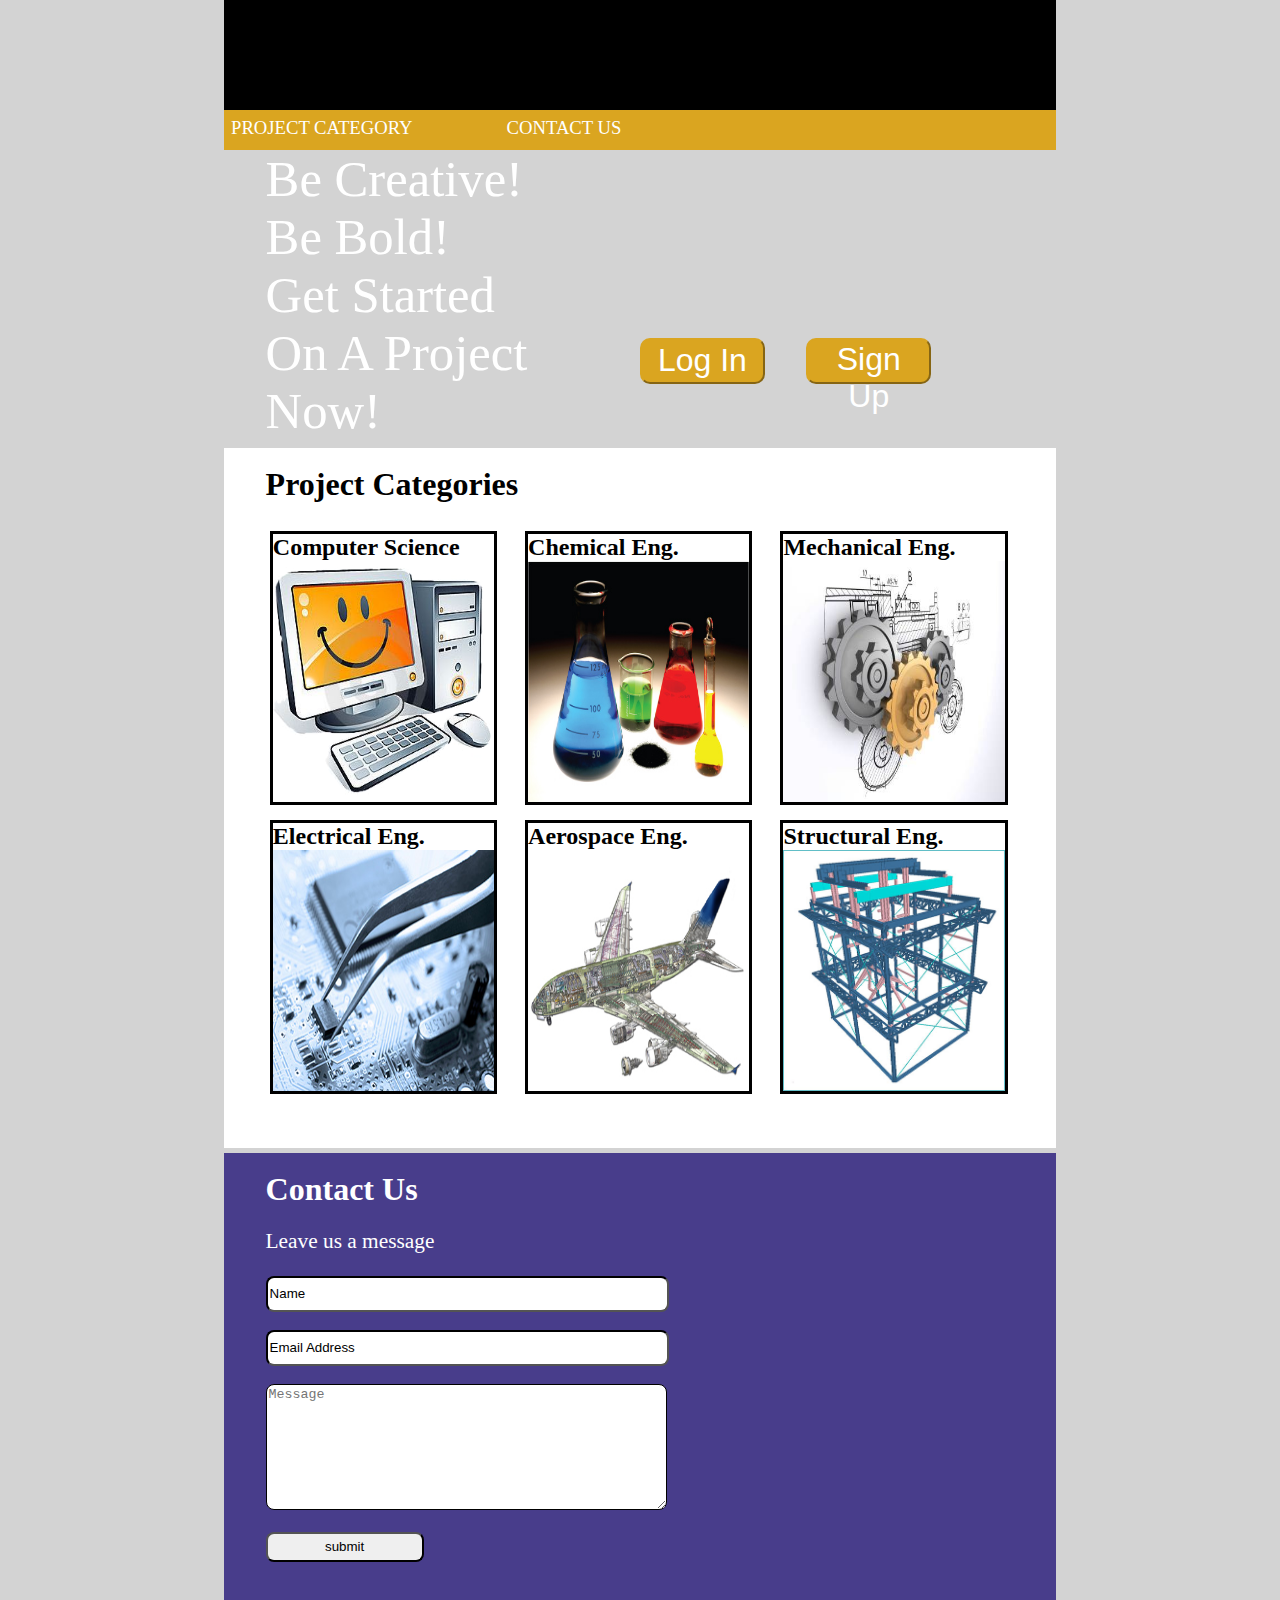
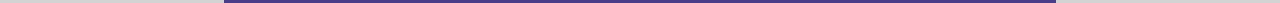
<file: index.html>
<!DOCTYPE HTML>

<html>
	<head> 
		<meta name = "viewport" content = "width = device-width, height = device-height, initial-scale = 1.0">
		<meta charset = "UTF-8">
		<link rel = "stylesheet" type = "text/css" href = "/css/header_css.css">
		<link rel = "stylesheet" type = "text/css" href = "/css/landing_page_css.css">
		<title> Project List </title>
		
	</head>

	<body>
		<div id = "wrapper">
			<div id = "header">
				<div id = "nav">
					<ul>
						<li><a href = "#projects">Project Category</a></li>
						<li><a href = "#contactus"> Contact Us</a></li>
					</ul>
				</div>
			</div>

			<div id = "welcome">
				<div id ="description">
					<p>Be Creative! </p>
					<p> Be Bold! </p>
					<p>Get Started On A Project Now!</p>	
				</div>

				<div id = "log_in">
					<button onclick = "window.location.href = '/login.html';"> Log In </button>
					<button onclick = "window.location.href = '/signup.html';" style = "margin-left: 40%;"> Sign Up </button>
				</div>
			</div>	

			<div id = "project_category">
				<br>
				<h1 style = "margin:0; margin-left: 5%;"> Project Categories </h1>
				<br>
				<a name = "projects"></a>
				<div id = "table_container">
					<div class = "box">
						<h2> Computer Science </h2>
						<img src = "/images/compsci.png">
					</div>

					<div class = "box">
						<h2> Chemical Eng.</h2>
						<img src = "/images/chemEng.jpg">
					</div>

					<div class = "box">
						<h2> Mechanical Eng.</h2>
						<img src = "/images/mechanical.jpg">
					</div>

					<div class = "box">
						<h2> Electrical Eng. </h2>
						<img src = "/images/electrical.jpg">
					</div>

					<div class = "box">
						<h2> Aerospace Eng. </h2>
						<img src = "/images/aerospace.jpg">
					</div>

					<div class = "box">
						<h2> Structural Eng. </h2>	
						<img src = "/images/structural.jpg">
					</div>
				</div>
			</div>
			
			<div id  = "contact_us">
				<br><a name = "contactus"></a>
				<h1 style = "margin-top: 0; margin-left: 5%;color:white;">Contact Us </h1>
				<p style = "margin-left:5%; color:white;font-size:16pt;"> Leave us a message</p>
				<form>
					<input name = "name" type = "text" value = "Name"><br><br>
					<input name = "email" type = "email" value = "Email Address"><br><br>
					<textarea name = "message" value = "Message"  placeholder = "Message"></textarea><br><br>
					<input type = "submit" style = "width:20%;" value = "submit">
				</form>
			</div>	
		</div> 
	</body>
</html>
</file>
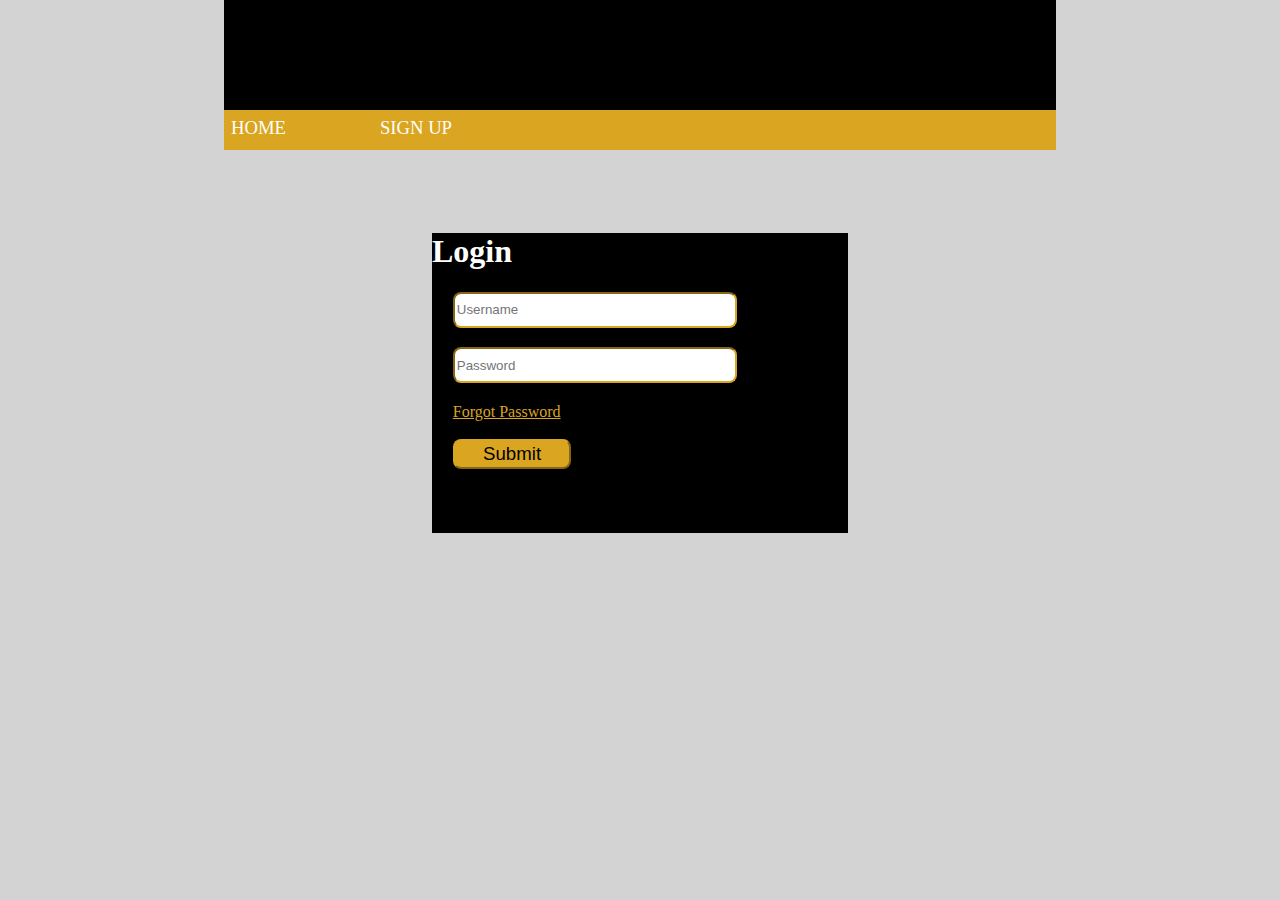
<file: login.html>
<!DOCTYPE html>

<html>
	<head>
		<meta name = "viewport" content = "width=device-width;height=device-height;initial-scale=1.0">
		<meta charset = "UTF-8">
		<link rel = "stylesheet" type = "text/css" href = "/css/header_css.css">		
		<link rel = "stylesheet" type = "text/css" href = "/css/login_signup_css.css">
		<title> Log In </title>
	</head>

	<body>
		<div id = "wrapper">
			<div id = "header">
				<div id = "nav">
					<ul>
						<li><a href = "\index.html">Home</a></li>
						<li><a href = "\signup.html">Sign Up</a></li>
					</ul>
				</div>
			</div>

			<div id = "login_box">
				<h1 style = "color:white;"> Login</h1>
				<form action = "/handleLogin.php" method = "POST">
					<input name = "username" type = "text" placeholder = "Username" required><br>	
					<input name = "password" placeholder = "Password" type = "password" required><br>
					<a href = "#" style = "color: #DAA520;">  Forgot Password </a><br><br>
					<input type = "submit" style = "width:30%;font-size:14pt;background-color:#DAA520;">
				</form>
			</div>		
		</div>
	</body>
</html>
</file>
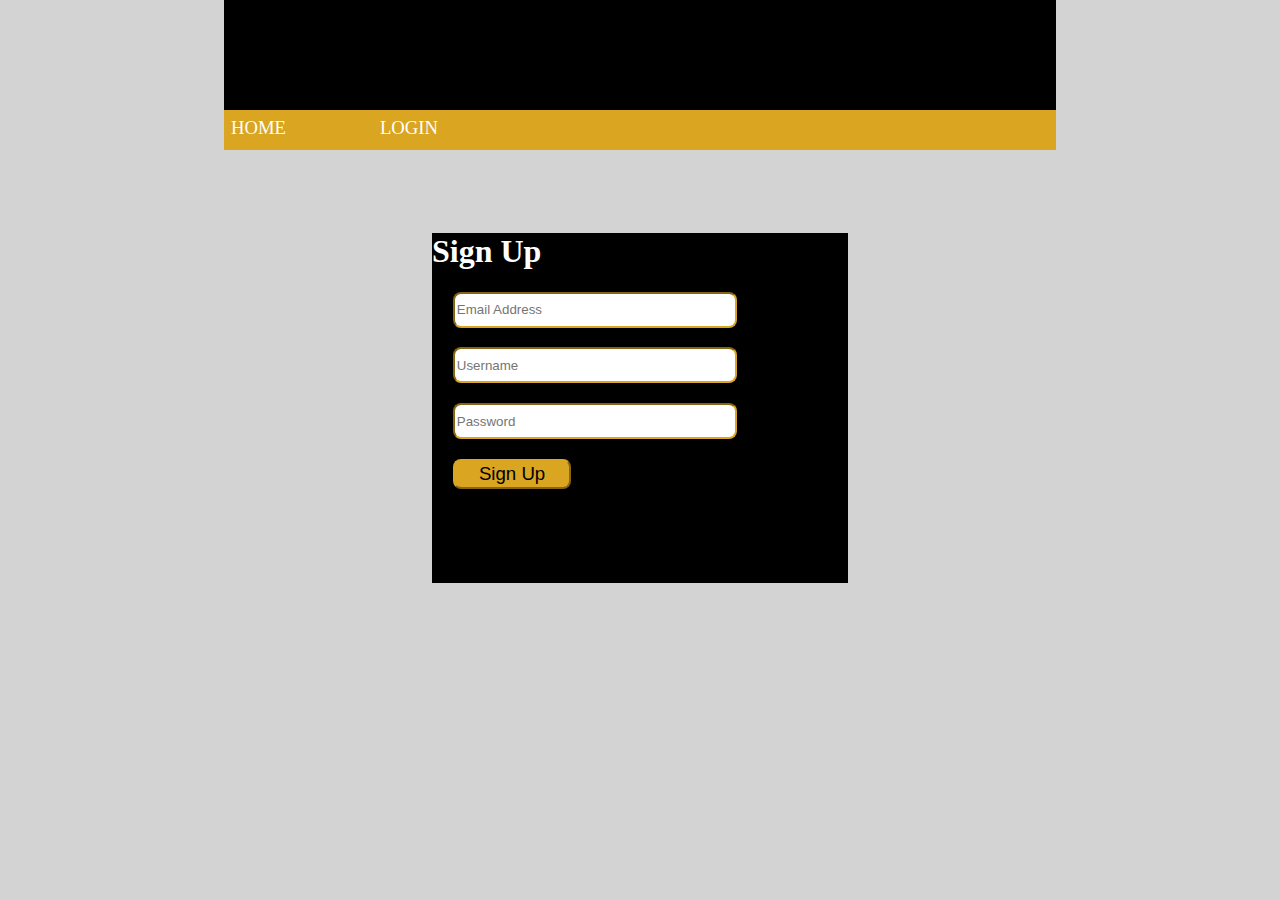
<file: signup.html>
<!DOCTYPE html>

<html>
        <head>
                <meta name = "viewport" content = "width=device-width;height=device-height;initial-scale=1.0">
                <meta charset = "UTF-8">
                <link rel = "stylesheet" type = "text/css" href = "/css/header_css.css">
                <link rel = "stylesheet" type = "text/css" href = "/css/login_signup_css.css">
                <title> Sign Up </title>
        </head>

        <body>
                <div id = "wrapper">
                        <div id = "header">
                                <div id = "nav">
                                        <ul>
                                                <li><a href = "\index.html">Home</a></li>
                                                <li><a href = "\login.html">Login</a></li>
                                        </ul>
                                </div>
                        </div>

			<div id = "signup_box">
				<h1 style = "color:white;">Sign Up</h1>
				<form method = "post" action = "http://192.241.236.193/handleLogin.php">
					<input type = "email" placeholder = "Email Address" name = "email" required>
					<input type = "text" placeholder = "Username" name = "signup_user" required>
					<input type = "password" placeholder = "Password" name = "signup_pass" required>
					<input type = "submit" style = "background-color:#DAA520; font-size:14pt; width:30%;" value = "Sign Up">
				</form>	
			</div>
		</div>
	</body>
</html>
</file>
<file: css/header_css.css>
html{
        height: 100%;
}

body{
        margin: 0;
        background-color:#d3d3d3;
        height:100%;
}

#wrapper{
        /*max-width: 1366px;*/
        width: 65%;
        margin-left: auto;
        margin-right: auto;
}


#header{
        width: 100%;
        height: 150px;
        background-color: black;
        position: relative;
}

#nav{
        width: 100%;
        background-color: #DAA520;
        height: 40px;
        position: absolute;
        bottom: 0;
}

#nav ul{
        list-style-type: none;
        margin: 0;
        padding:0;
}

#nav ul li{
        float:left;
}

#nav ul li a {
        margin-right: 80px;
        text-decoration: none;
        padding: 7px;
        font-size: 14pt;
        color:white;
        display: block;
        text-transform: uppercase;
}

#nav ul li a:hover{
        color: #1E90FF;
}

@media only screen and (max-width: 1100px){
        #wrapper{
                width: 100%;
        }

@media only screen and (max-width:320px){
        #wrapper{
                width:100%;
        }

        #header{
                height:150px;
                width:100%;
        }

        #nav{
                height: 65px;
        }

        #nav ul li a{
                display: inline;
        }
}
</file>
<file: css/landing_page_css.css>
#welcome{
	width: 100%;
	height: 293px;
	margin-bottom: 5px;
/*	border: dotted;;*/
	background-image: url("http://192.241.236.193/images/background.jpg");
	background-repeat: no-repeat;
	background-size: 100% 293px;
	padding: 0;
}

#description{
	width: 35%;
	height: 80%;
	margin-left: 5%;
	float:left;
}

#description p{
	margin: 0;
	color:white;
	font-size: 38pt;
}

#log_in{
	width: 50%;
	height: 80%;
	position:relative;
	float:right;	
}

#log_in button{
	position: absolute;
	bottom: 0;
	background-color: #DAA520;
	border-color: #DAA520;
	color:white;
	border-radius: 10px;
	width: 30%;
	height: 20%;
	font-size: 24pt;
	cursor:pointer;
}

#project_category{
	width: 100%;
/*	border: dotted;*/
	height: 700px;
	margin-bottom: 5px;
	background-color:white;
}

#table_container{
	width: 95%;
	height: 85%;
	margin-left: auto;
	margin-right: auto;
}

.box{
	width: 28%;
	height: 45%;
	border: solid;
	float: left;
	margin: 10px 3px 5px 25px;
	cursor: pointer;
	position: relative;
}

.box img{
	width: 100%;
	height: 90%;
	position: absolute;
	bottom: 0;
}

.box img:hover{
	opacity: .7;
}

.box h2{
	margin: 0;
}

#contact_us{
	width: 100%;
	height: 450px;
	background-color: #483D8B;
	margin-bottom: 5px;
}

#contact_us form{
	margin-left: 5%;
}

#contact_us form input{
	border-radius: 8px;
	width: 50%;
	height: 30px;
	border-color: black;
}

#contact_us form textarea{
	border-radius: 8px;
	border-color:black;
	width: 50%;
	height: 120px;
}

@media only screen and (max-width:320px){
	#description{
		width: 100%;
		margin-top:2%;
		height: 30%;
	}
	
	#description p{
		font-size: 16pt;
		clear: both;
		text-align:center;
	}

	#log_in{
		clear:both;
		height:40%;
		width: 100%;
	}

	#log_in button{
		font-size:14pt;
		margin-top:10%;
		width: 45%;
		position: relative;	
		margin-left:40%;
	}

	#project_category{
		height: 2050px;
	}

	.box{
		width:230px;
		height:300px;
	}

	#contact_us form input{
		width: 80%;
	}
	
	#contact_us form textarea{
		width: 80%;

	}
}
</file>
<file: css/login_signup_css.css>
#login_box{
	width: 50%;
	height: 300px;
	background-color:black;
	margin-left:auto;
	margin-right:auto;
	margin-top: 10%;
}

#signup_box{
	width: 50%;
	height:350px;
	background-color:black;
	margin-left:auto;
	margin-right: auto;
	margin-top:10%;
}

#login_box form, #signup_box form{
	margin-left:5%;
}

#login_box form input, #signup_box form input{
	margin-bottom: 5%;
	border-radius: 8px;
	width: 70%;
	height: 30px;
	border-color: #DAA520;
}
</file>
